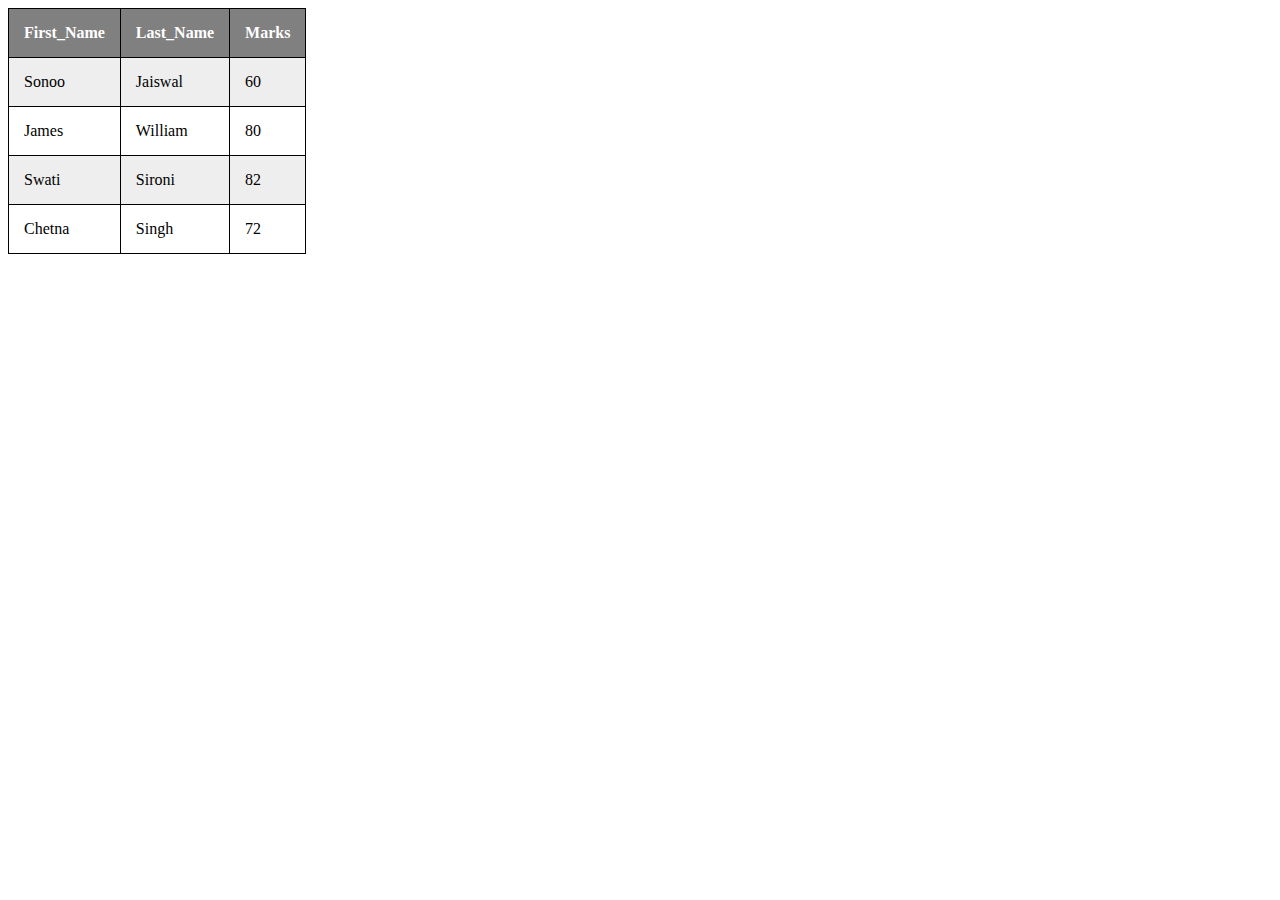
<file: Table Even Odd/index.html>
<!DOCTYPE html>
<html lang="en">
<head>
    <meta charset="UTF-8">
    <meta http-equiv="X-UA-Compatible" content="IE=edge">
    <meta name="viewport" content="width=device-width, initial-scale=1.0">
    <link rel="stylesheet" href="main.css" type="text/css">
    <title>Table Even Odd</title>
</head>
<body>
    <table>
        <thead>
            <tr>
                <th>First_Name</th>
                <th>Last_Name</th>
                <th>Marks</th>
            </tr>
        </thead>
        <tbody>
            <tr>
                <td>Sonoo</td>
                <td>Jaiswal</td>
                <td>60</td>
            </tr>
            <tr>
                <td>James</td>
                <td>William</td>
                <td>80</td>
            </tr>
            <tr>
                <td>Swati</td>
                <td>Sironi</td>
                <td>82</td>
            </tr>
            <tr>
                <td>Chetna</td>
                <td>Singh</td>
                <td>72</td>
            </tr>
        </tbody>
    </table>
</body>
</html>
</file>
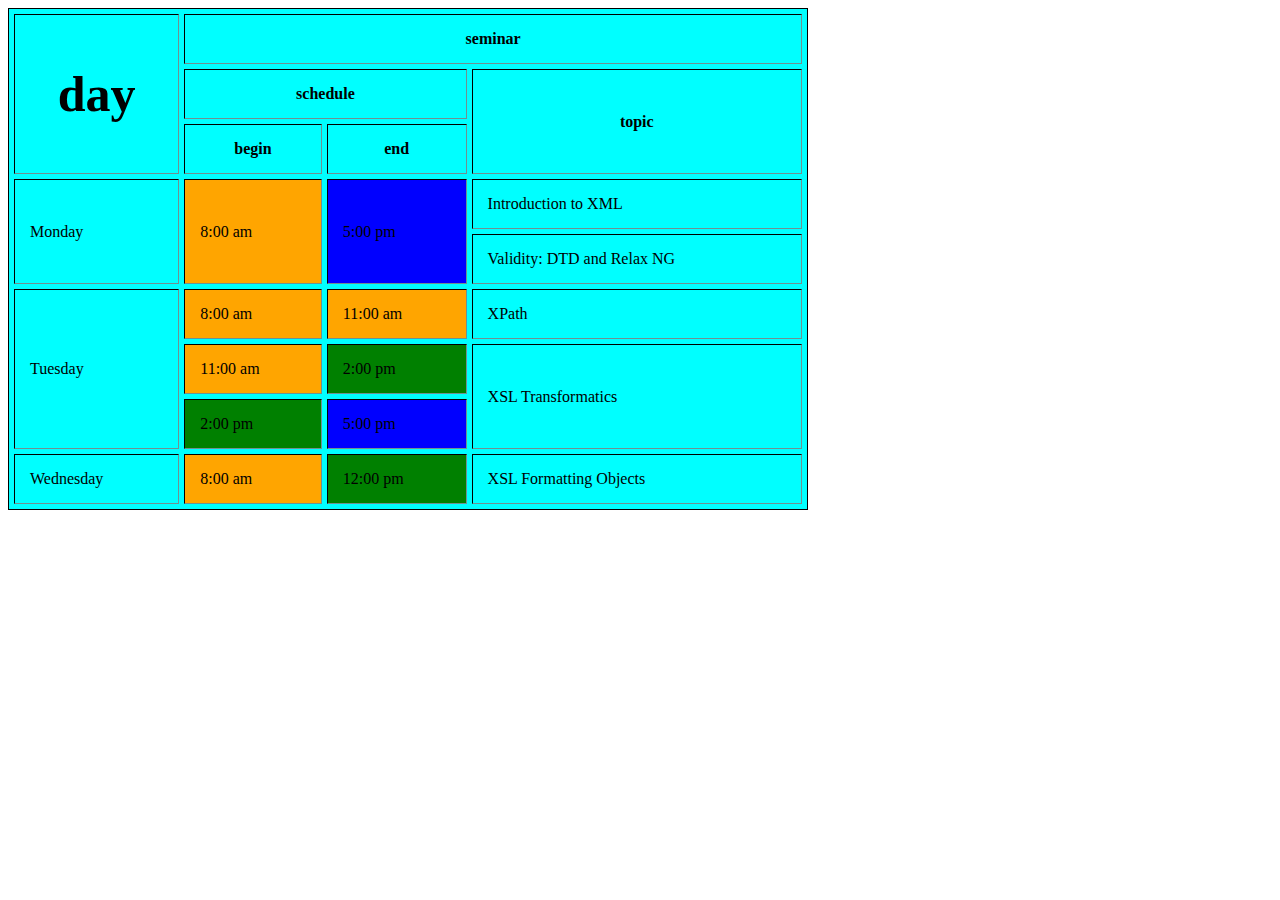
<file: Custom Table/custom_table_index.html>
<!DOCTYPE html>
<html lang="en">
<head>
    <meta charset="UTF-8">
    <meta http-equiv="X-UA-Compatible" content="IE=edge">
    <meta name="viewport" content="width=device-width, initial-scale=1.0">
    <link rel="stylesheet" href="main.css" type="text/css">
    <title>Document</title>
</head>
<body>
    <table>
        <thead>
            <tr>
                <th rowspan="3" style="font-size: 50px; ">day</th>
                <th colspan="3">seminar</th>
            </tr>
            <tr>
                <th colspan="2">schedule</th>
                <th rowspan="2">topic</th>
            </tr>
            <tr>
                <th>begin</th>
                <th>end</th>
            </tr>
        </thead>
        <tbody>
            <tr>
                <td rowspan="2">Monday</td>
                <td rowspan="2" class="morning">8:00 am</td>
                <td rowspan="2" class="evening">5:00 pm</td>
                <td>Introduction to XML</td>
            </tr>
            <tr>
                <td>Validity: DTD and Relax NG</td>
            </tr>
            <tr>
                <td rowspan="3">Tuesday</td>
                <td class="morning">8:00 am</td>
                <td class="morning">11:00 am</td>
                <td>XPath</td>
            </tr>
            <tr>
                <td class="morning">11:00 am</td>
                <td class="noon">2:00 pm</td>
                <td rowspan="2">XSL Transformatics</td>
            </tr>
            <tr>
                <td class="noon">2:00 pm</td>
                <td class="evening">5:00 pm</td>
            </tr>
            <tr>
                <td>Wednesday</td>
                <td class="morning">8:00 am</td>
                <td class="noon">12:00 pm</td>
                <td>XSL Formatting Objects</td>
            </tr>
        </tbody>
    </table>
</body>
</html>
</file>
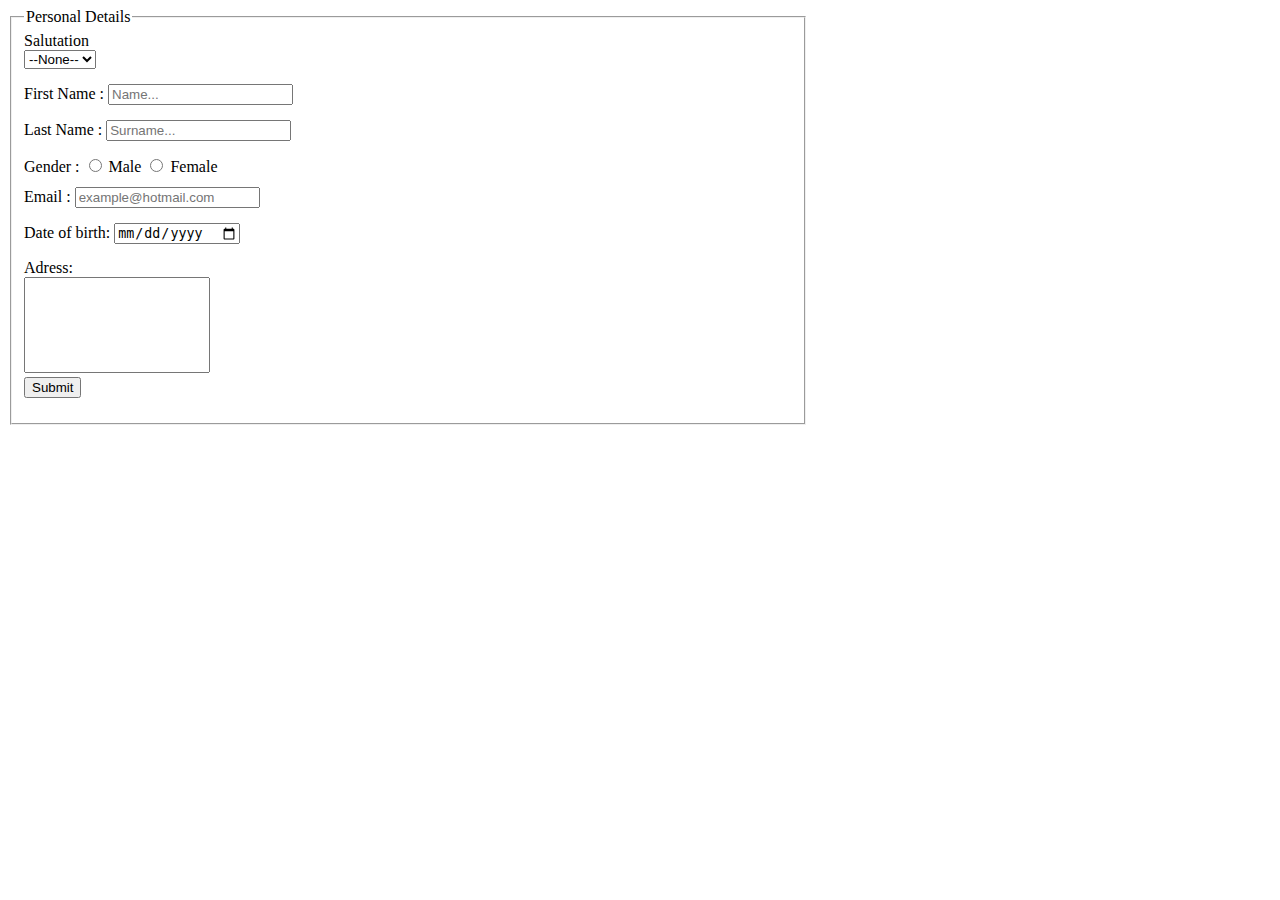
<file: Form/form.html>
<!DOCTYPE html>
<html lang="en">
  <head>
    <meta charset="UTF-8" />
    <meta http-equiv="X-UA-Compatible" content="IE=edge" />
    <meta name="viewport" content="width=device-width, initial-scale=1.0" />
    <link rel="stylesheet" href="main.css" type="text/css" />
    <title>Sign Up Form</title>
  </head>
  <body>
    <form action="#">
      <fieldset>
        <legend>Personal Details</legend>
        <div>
          <label for="Salutation">Salutation</label><br />
          <select placeholder="--None--">
            <option value="" disabled selected>--None--</option>
            <option value="Mr.">Mr.</option>
            <option value="Mrs.">Mrs.</option>
            <option value="Sir">Sir</option>
            <option value="Ma'am">Ma'am</option>
            <option value="Lord">Lord</option>
            <option value="Lady">Lady</option>
          </select>
        </div>
        <div>
          <label for="FirstName">First Name :</label>
          <input type="text" placeholder="Name..." id="FirstName" required />
        </div>
        <div>
          <label for="LastName">Last Name :</label>
          <input type="text" placeholder="Surname..." id="LastName" required />
        </div>
        <div>
          <label>Gender :</label>
          <input type="radio" name="choice" id="male" />
          <label for="male">Male</label>
          <input type="radio" name="choice" id="female" />
          <label for="female">Female</label>
        </div>
        <div>
          <label for="email">Email :</label>
          <input
            type="email"
            placeholder="example@hotmail.com"
            id="email"
            required
          />
        </div>
        <div>
          <label for="dateOfBirth">Date of birth:</label>
          <input type="date" id="dateOfBirth" required />
        </div>
        <div>
          <label for="adress">Adress:</label><br />
          <textarea id="adress"></textarea>
        </div>
        <div>
          <input type="submit" />
        </div>
      </fieldset>
    </form>
  </body>
</html>
</file>
<file: Table Even Odd/main.css>
table {
    border-collapse: collapse;
}

th {
    padding: 15px;
    border: 1px solid black;
    background-color: gray;
    color: white;
}

td {
    padding: 15px;
    border: 1px solid black;
}

tr:nth-child(odd) {
    background-color: #eeeeee;
}

tr:nth-child(even) {
    background-color: #ffffff;
}
</file>
<file: Custom Table/main.css>
table {
    height: 500px;
    width: 800px;
    font-size: medium;
    font-family: Georgia, 'Times New Roman', Times, serif;
    border: 1px solid black;
    background-color: aqua;
    border-spacing: 5px;
}

th,td {
    padding: 15px;
    border-top: 1px solid black;
    border-left: 1px solid black;
    border-right: 1px solid #6f9191;
    border-bottom: 1px solid #6f9191;
}

.morning {
    background-color: orange;
}

.noon {
    background-color: green;
}

.evening {
    background-color: blue;
}
</file>
<file: Form/main.css>
textarea{
    height: 90px;
    width: 180px;
    resize: none;
}

form {
    height:fit-content;
    width: 800px;
}

input,select {
    margin-bottom: 15px;
}
</file>
